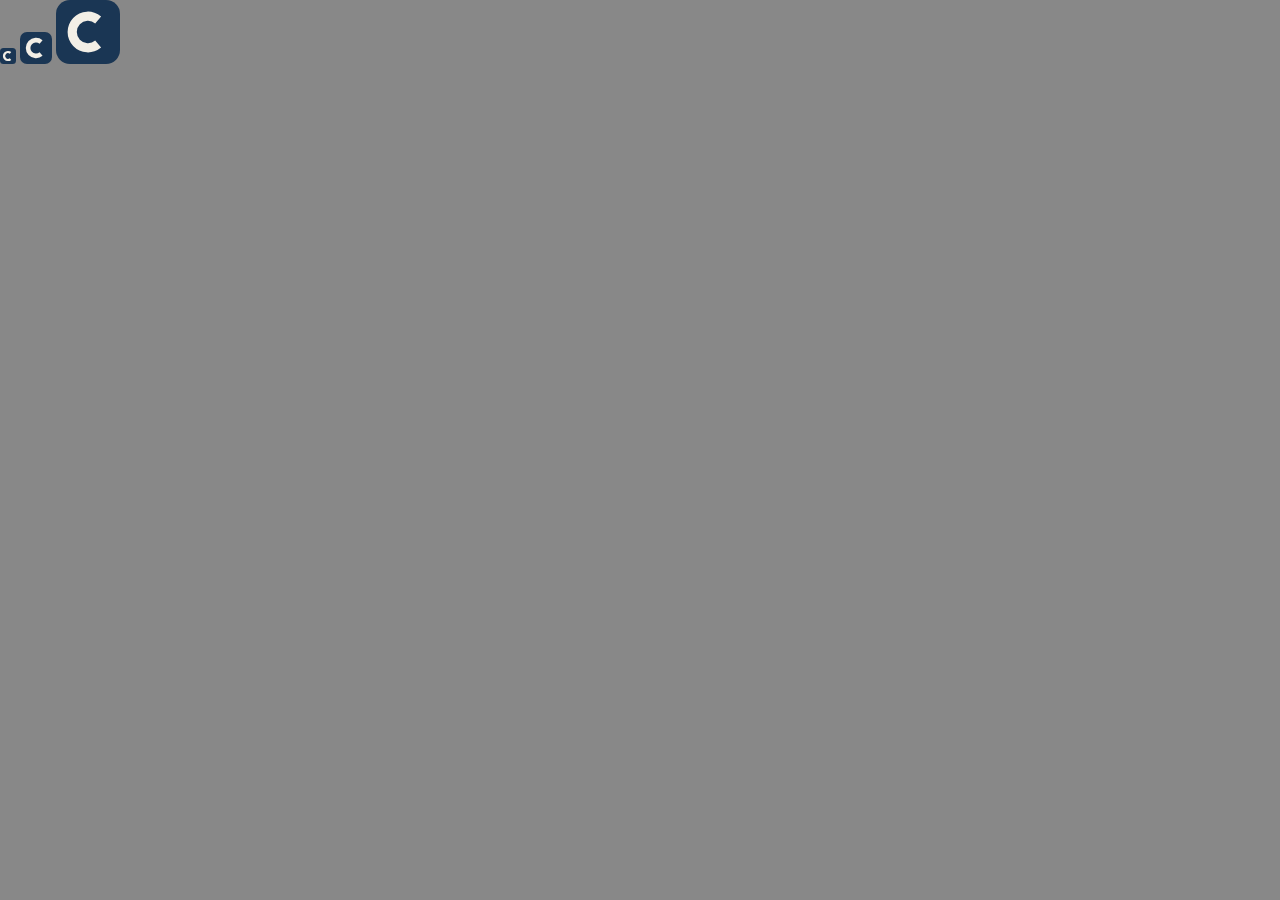
<file: .grok/favicon-preview.html>
<!doctype html><html><body style="margin:0;background:#888">
<canvas id="c16" width="16" height="16"></canvas>
<canvas id="c32" width="32" height="32"></canvas>
<canvas id="c64" width="64" height="64"></canvas>
<script>
const svg = "<svg xmlns=\"http://www.w3.org/2000/svg\" viewBox=\"0 0 32 32\">\n  <rect width=\"32\" height=\"32\" rx=\"7\" fill=\"#1A3654\"/>\n  <path fill=\"#F3EFE6\" d=\"M22.56 8.19A10.2 10.2 0 1 0 22.56 23.81L19.6 20.29A5.6 5.6 0 1 1 19.6 11.71Z\"/>\n</svg>";
const blob = new Blob([svg], {type: "image/svg+xml"});
const url = URL.createObjectURL(blob);
const img = new Image();
img.onload = () => {
  for (const id of ["c16","c32","c64"]) {
    const c = document.getElementById(id);
    const ctx = c.getContext("2d");
    ctx.drawImage(img, 0, 0, c.width, c.height);
  }
  document.body.dataset.ready = "1";
};
img.src = url;
</script></body></html>
</file>
